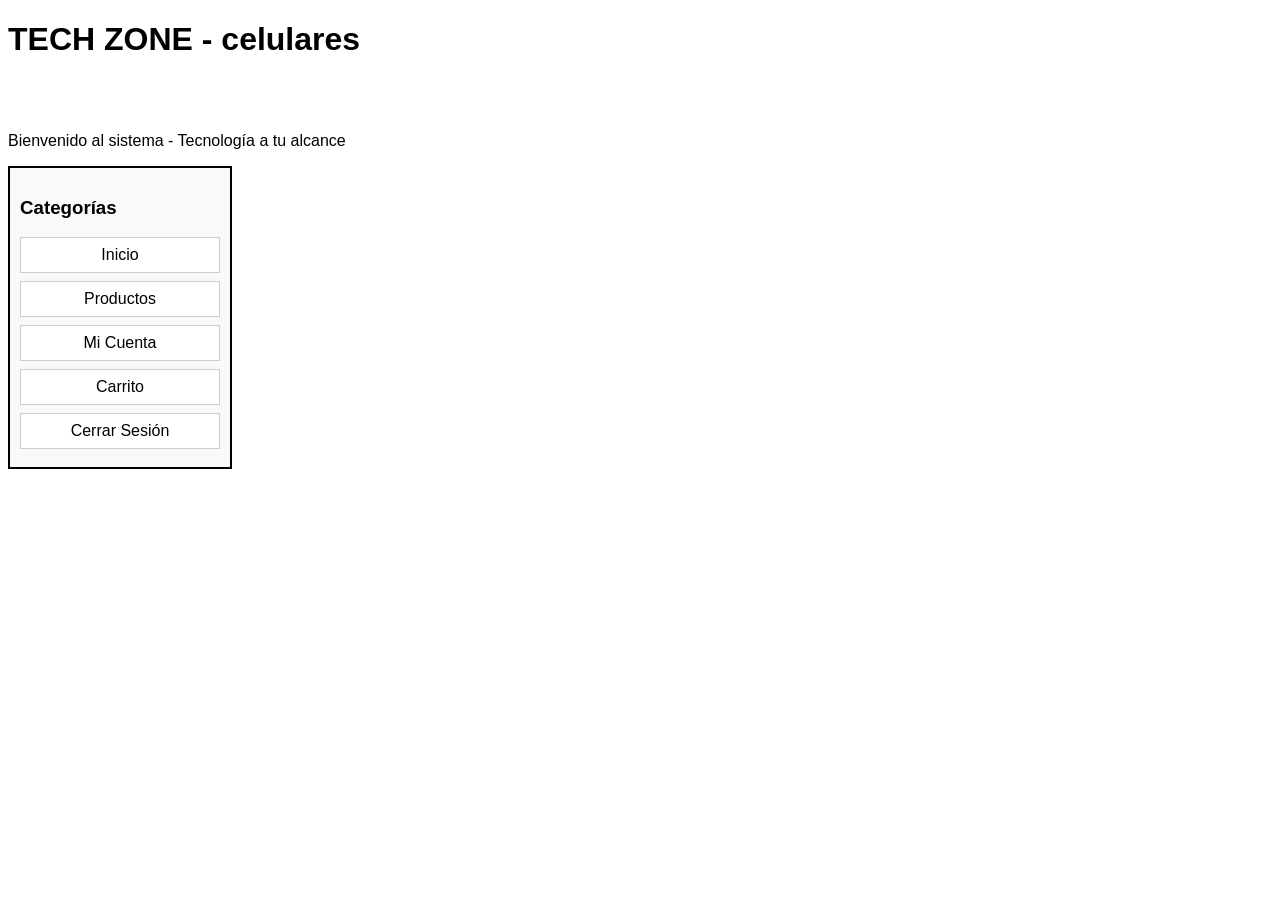
<file: index_usuario.html>
<!DOCTYPE html>
<html>
<head>
    <meta charset="utf-8">
    <meta name="viewport" content="width=device-width, initial-scale=1">
    <title>TECH ZONE - celulares</title>
    <!-- Vinculación exacta hacia la carpeta estilos_css -->
    <link rel="stylesheet" type="text/css" href="estilos_css/estilo_index_usuario.css">
</head>
<body>

    <!-- Titulo principal -->
    <h1>TECH ZONE - celulares</h1>

    <br><br>

    <p>Bienvenido al sistema - Tecnología a tu alcance</p>

    <!-- Menú lateral de categorías exclusivo para el usuario autenticado -->
    <div class="menu-categorias">
        <h3>Categorías</h3>
        <ul>
            <li><a href="index_usuario.html">Inicio</a></li>
            <li><a href="#">Productos</a></li>
            <li><a href="#">Mi Cuenta</a></li>
            <li><a href="#">Carrito</a></li>
            <li><a href="index.html">Cerrar Sesión</a></li>
        </ul>
    </div>

</body>
</html>
</file>
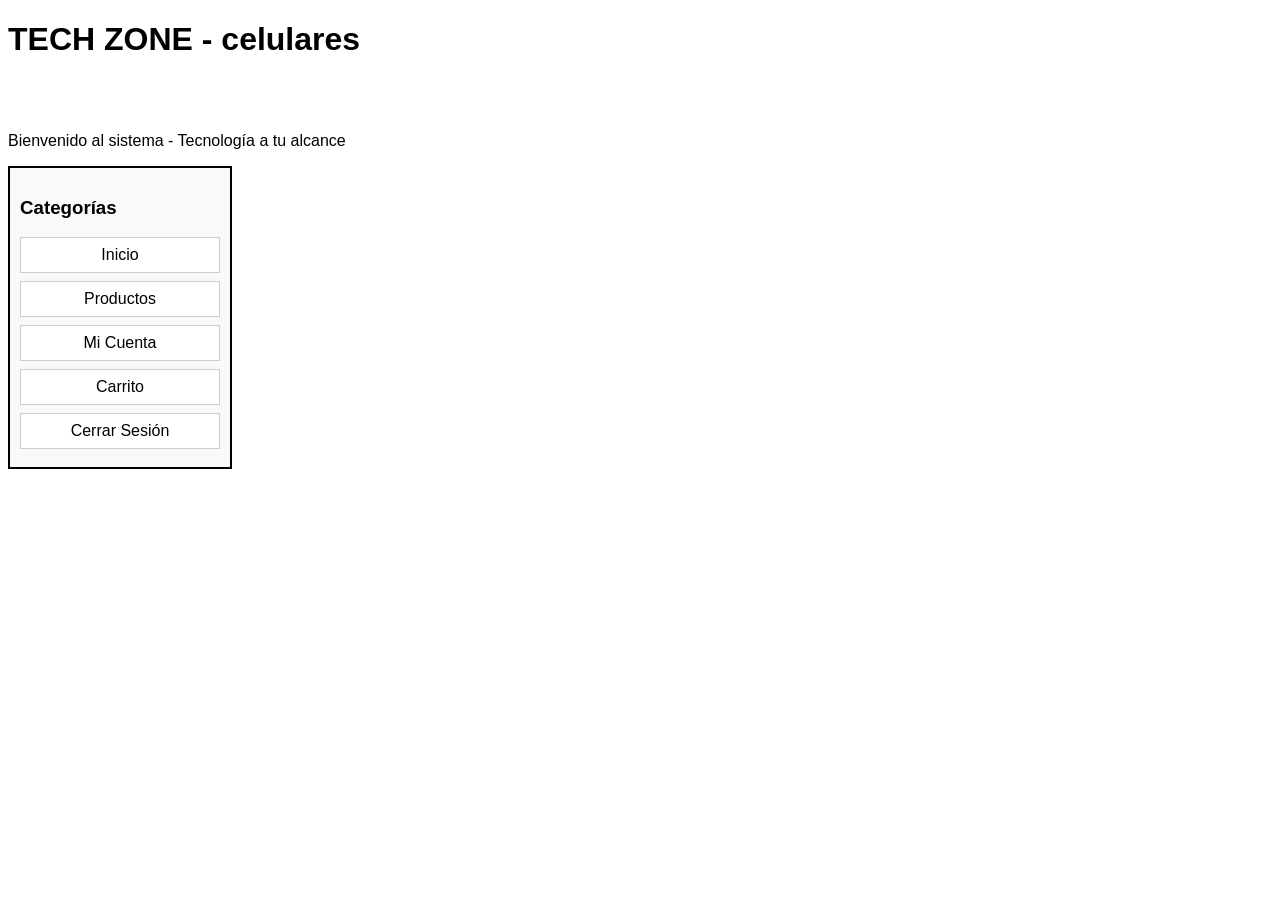
<file: inicio_usuario.html>
<!DOCTYPE html>
<html>
<head>
    <meta charset="utf-8">
    <meta name="viewport" content="width=device-width, initial-scale=1">
    <title>TECH ZONE - celulares</title>
    <!-- Vinculación exacta hacia la carpeta estilos_css -->
    <link rel="stylesheet" type="text/css" href="estilos_css/estilo_inicio_usuario.css">
</head>
<body>

    <!-- Titulo principal -->
    <h1>TECH ZONE - celulares</h1>

    <br><br>

    <p>Bienvenido al sistema - Tecnología a tu alcance</p>

    <!-- Menú lateral de categorías exclusivo para el usuario autenticado -->
    <div class="menu-categorias">
        <h3>Categorías</h3>
        <ul>
            <li><a href="inicio_usuario.html">Inicio</a></li>
            <li><a href="#">Productos</a></li>
            <li><a href="#">Mi Cuenta</a></li>
            <li><a href="#">Carrito</a></li>
            <li><a href="index.html">Cerrar Sesión</a></li>
        </ul>
    </div>

</body>
</html>
</file>
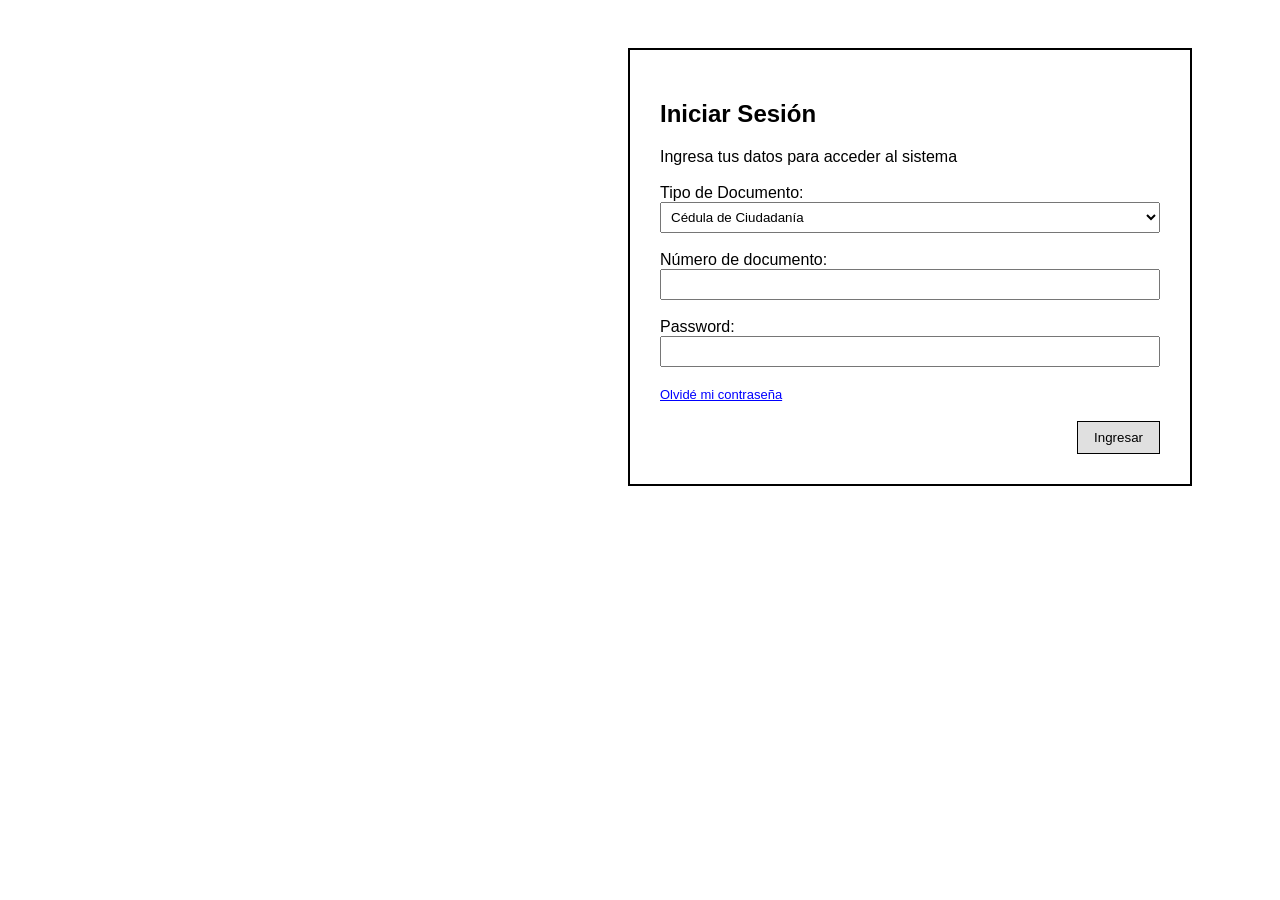
<file: login_usuarios.html>
<!DOCTYPE html>
<html>
<head>
    <meta charset="utf-8">
    <meta name="viewport" content="width=device-width, initial-scale=1">
    <title>Inicio de Sesion</title>
    <link rel="stylesheet" href="estilos_css/estilo_login.css">
</head>
<body>

    <!-- Contenedor principal que dibuja el cuadro grande a la derecha -->
    <div class="caja-derecha">
        <h2>Iniciar Sesión</h2>
        <label>Ingresa tus datos para acceder al sistema</label>
        
        <form action="inicio_usuario.html">
            <br>
            <label>Tipo de Documento:</label>
            <br>
            <select name="login">
                <option value="CC">Cédula de Ciudadanía</option>
                <option value="CE">Cédula de Extranjería</option>
                <option value="TI">Tarjeta de Identidad</option>
                <option value="PEP">PEP</option>
                <option value="">Permiso por Protección Temporal</option>
            </select>
            
            <br><br>
            <label>Número de documento:</label>
            <br>
            <input type="number" name="id_usuario" required>
            
            <br><br>
            <label>Password:</label>
            <br>
            <input type="password" name="password_usuario" required>
            
            <br><br>
            <a href="recuperacion_password.html" class="link-olvide">Olvidé mi contraseña</a>
            
            <br><br>
            <input type="submit" name="Ingresar" value="Ingresar" class="btn-ingresar">
        </form>
    </div>

</body>
</html>
</file>
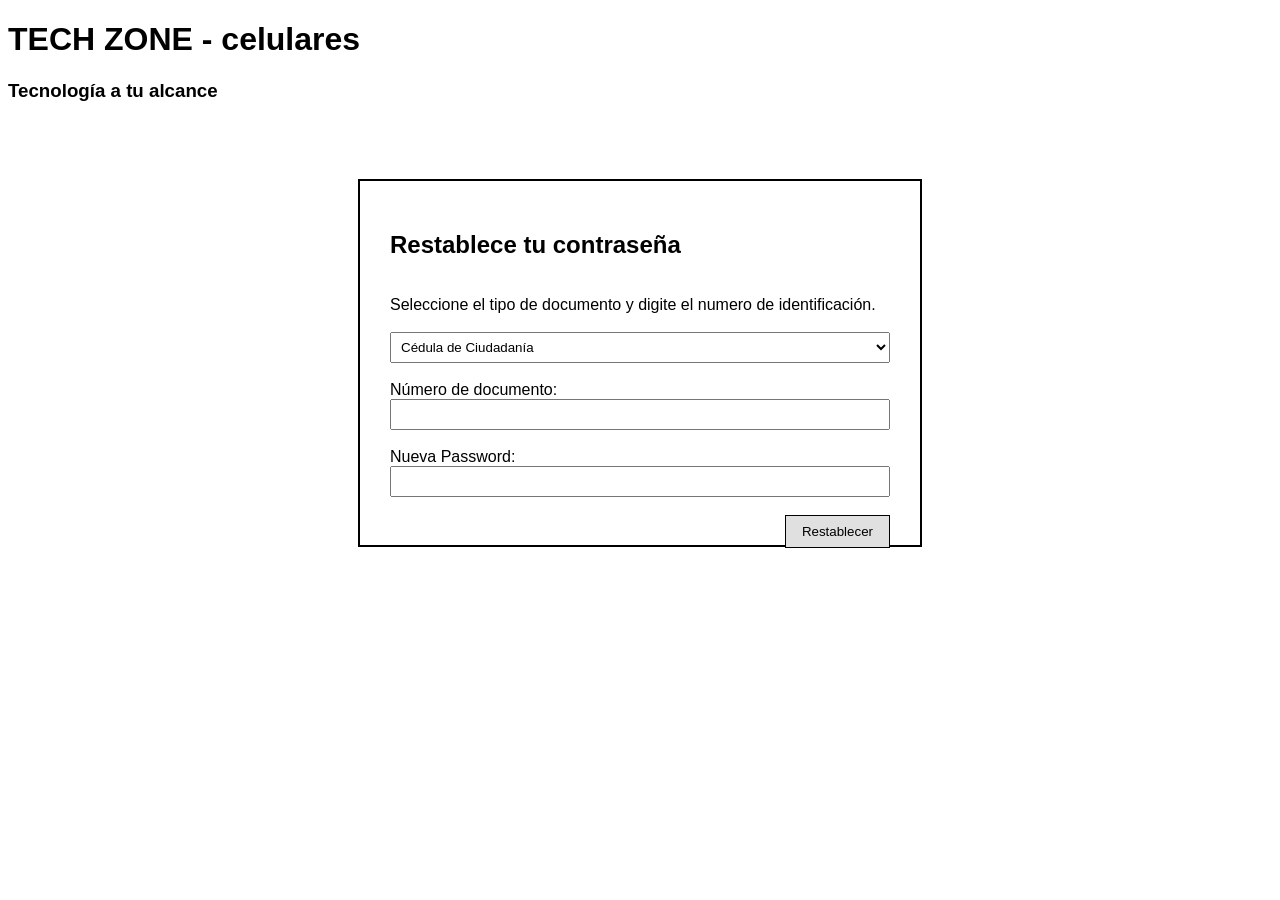
<file: recuperacion_password.html>
<!DOCTYPE html>
<html>
<head>
    <meta charset="utf-8">
    <meta name="viewport" content="width=device-width, initial-scale=1">
    <title>Restablecimiento Password</title>
    <!-- Enlazamos su propio archivo de estilos -->
    <link rel="stylesheet" href="estilos_css/estilo_recuperacion_password.css">
</head>
<body>

    <h1>TECH ZONE - celulares</h1>
    <h3>Tecnología a tu alcance</h3>
    <br>

    <div class="caja-recuperacion">
        <h2>Restablece tu contraseña</h2>
        <br>
        <label>Seleccione el tipo de documento y digite el numero de identificación.</label>
        
        <form action="index.html">
            <br>
            <select name="tipo_doc">
                <option value="CC">Cédula de Ciudadanía</option>
                <option value="CE">Cédula de Extranjería</option>
                <option value="TI">Tarjeta de Identidad</option>
                <option value="PEP">PEP</option>
                <option value="">Permiso por Protección Temporal</option>
            </select>
            
            <br><br>
            <label>Número de documento:</label>
            <br>
            <input type="number" name="id_usuario" required>
            
            <br><br>
            <label>Nueva Password:</label>
            <br>
            <input type="password" name="password_nuevo" required>
            
            <br><br>
            <input type="submit" name="Restablecer" value="Restablecer" class="btn-enviar">
        </form>
    </div>

</body>
</html>
</file>
<file: estilos_css/estilo_index_usuario.css>
body {
    font-family: "Arial Black", Gadget, sans-serif;
}

h1, h3, p, a {
    font-family: "Arial Black", Gadget, sans-serif;
}

/* Contenedor general del menú de categorías */
.menu-categorias {
    width: 200px;
    border: 2px solid #000000;
    padding: 10px;
    background-color: #f9f9f9;
}

.menu-categorias ul {
    list-style: none;
    padding: 0;
    margin: 0;
}

.menu-categorias li {
    margin-bottom: 8px;
}

.menu-categorias li a {
    display: block;
    padding: 8px;
    background-color: #ffffff;
    color: #000000;
    text-decoration: none;
    border: 1px solid #cccccc;
    text-align: center;
}
</file>
<file: estilos_css/estilo_inicio_usuario.css>
body {
    font-family: "Arial Black", Gadget, sans-serif;
}

h1, h3, p, a {
    font-family: "Arial Black", Gadget, sans-serif;
}

/* Contenedor general del menú de categorías */
.menu-categorias {
    width: 200px;
    border: 2px solid #000000;
    padding: 10px;
    background-color: #f9f9f9;
}

.menu-categorias ul {
    list-style: none;
    padding: 0;
    margin: 0;
}

.menu-categorias li {
    margin-bottom: 8px;
}

.menu-categorias li a {
    display: block;
    padding: 8px;
    background-color: #ffffff;
    color: #000000;
    text-decoration: none;
    border: 1px solid #cccccc;
    text-align: center;
}
</file>
<file: estilos_css/estilo_login.css>
/* Aplicamos Arial Black a toda la página de login por defecto */
body {
    font-family: "Arial Black", Gadget, sans-serif;
}

/* Forzar Arial Black en las entradas, textos y selectores del formulario */
input, select, label, button {
    font-family: "Arial Black", Gadget, sans-serif;
}

/* Cuadro grande del formulario de Login ubicado a la derecha */
.caja-derecha {
    width: 500px;
    border: 2px solid #000000;
    padding: 30px;
    float: right;
    margin-right: 80px;
    margin-top: 40px;
    background-color: #ffffff;
}

/* Campos adaptados al ancho del cuadro de login */
.caja-derecha input[type="number"],
.caja-derecha input[type="password"],
.caja-derecha select {
    width: 100%;
    padding: 6px;
    box-sizing: border-box;
}

/* Enlace Olvidé mi contraseña */
.caja-derecha .link-olvide {
    float: none;
    display: inline;
    padding: 0;
    border: none;
    background: none;
    color: #0000ff;
    text-decoration: underline;
    font-size: 13px;
    font-family: "Arial Black", Gadget, sans-serif;
}

/* Botón de Ingresar en el login */
.caja-derecha .btn-ingresar {
    padding: 8px 16px;
    background-color: #e0e0e0;
    border: 1px solid #000000;
    cursor: pointer;
    float: right;
    font-family: "Arial Black", Gadget, sans-serif;
}
</file>
<file: estilos_css/estilo_recuperacion_password.css>
/* Aplicamos Arial Black a toda la página por defecto */
body {
    font-family: "Arial Black", Gadget, sans-serif;
}

/* Forzar Arial Black en todos los campos, textos, selectores y botones */
input, select, label, button, p, h1, h2, h3 {
    font-family: "Arial Black", Gadget, sans-serif;
}

/* Cuadro grande principal ubicado en la página de recuperación */
.caja-recuperacion {
    width: 500px;
    border: 2px solid #000000;
    padding: 30px;
    margin: 40px auto; /* Centrado o ajustado según prefieras */
    background-color: #ffffff;
}

/* Campos adaptados al ancho del cuadro */
.caja-recuperacion input[type="number"],
.caja-recuperacion input[type="password"],
.caja-recuperacion select {
    width: 100%;
    padding: 6px;
    box-sizing: border-box;
    font-family: "Arial Black", Gadget, sans-serif;
}

/* Botón de enviar o restablecer */
.caja-recuperacion .btn-enviar {
    padding: 8px 16px;
    background-color: #e0e0e0;
    border: 1px solid #000000;
    cursor: pointer;
    float: right;
    font-family: "Arial Black", Gadget, sans-serif;
}
</file>
